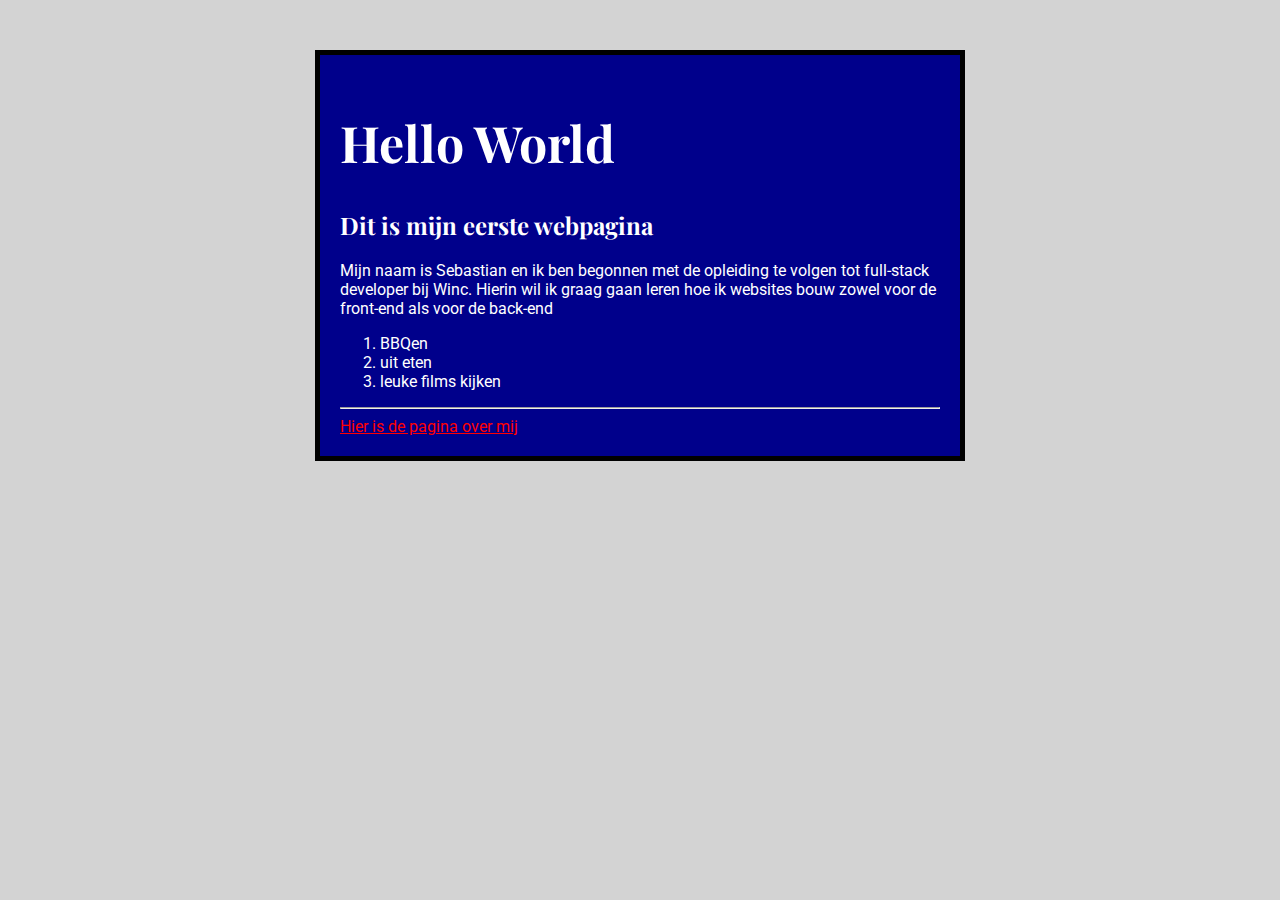
<file: index.html>
<!DOCTYPE html>
<html lang="nl">

<head>
    <meta charset="UTF-8">
    <meta name="viewport" content="width=device-width, initial-scale=1.0">
    <title>Mijn eerste webpagina</title>
    <link rel="preconnect" href="https://fonts.googleapis.com"> 
    <link rel="preconnect" href="https://fonts.gstatic.com" crossorigin> 
    <link href="https://fonts.googleapis.com/css2?family=Playfair+Display:wght@400;700&family=Roboto:wght@400;700&display=swap" rel="stylesheet">
    <link rel="stylesheet" type="text/css" href="styles.css">
</head>

<body>
    <div class="container">
        <header>
            <h1 class="black-border" id="green-background">Hello World</h1>
        </header>
        <main>
            <section>
                <h2>Dit is mijn eerste webpagina</h2>
                <p class="black-border">Mijn naam is Sebastian en ik ben begonnen met de opleiding te volgen tot full-stack developer bij Winc.
                    Hierin wil ik graag gaan leren hoe ik websites bouw zowel voor de front-end als voor de back-end
                </p>
            </section>
            <section>
                <ol>
                    <li>BBQen</li>
                    <li>uit eten</li>
                    <li>leuke films kijken</li>
                </ol>
                <hr />
                <nav>
                    <a href="about.html">Hier is de pagina over mij</a>
                </nav>
            </section>
    
        </main>
    
    
    </div>

</body>

</html>
</file>
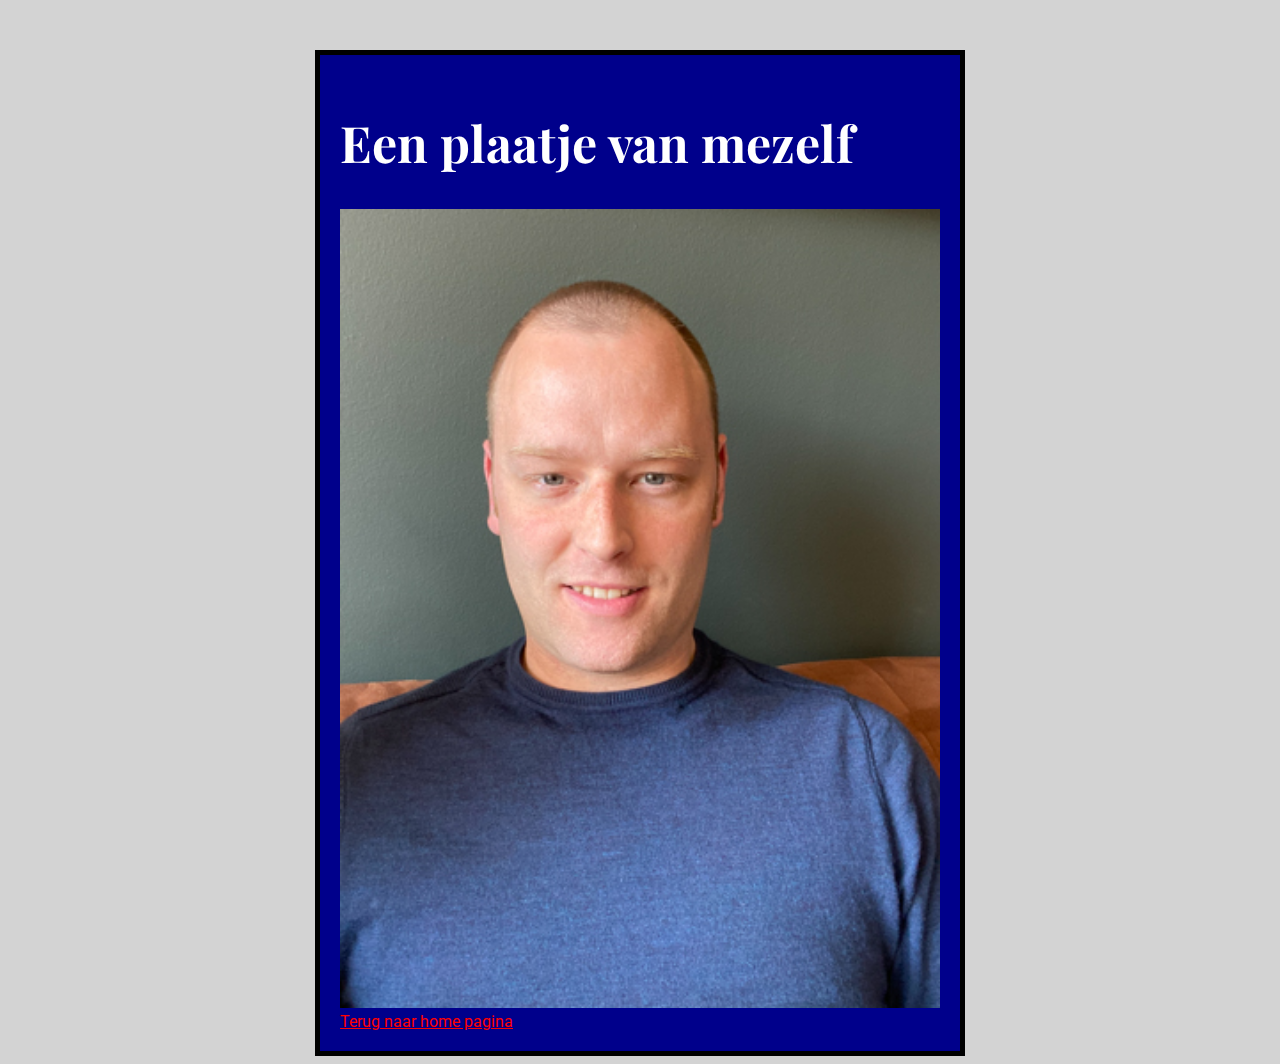
<file: about.html>
<!DOCTYPE html>
<html lang="nl">
<head>
    <meta charset="UTF-8">
    <meta name="viewport" content="width=device-width, initial-scale=1.0">
    <title>Pagina over mij</title>
    <link rel="preconnect" href="https://fonts.googleapis.com"> 
<link rel="preconnect" href="https://fonts.gstatic.com" crossorigin> 
<link href="https://fonts.googleapis.com/css2?family=Playfair+Display:wght@400;700&family=Roboto:wght@400;700&display=swap" rel="stylesheet">
    <link rel="stylesheet" type="text/css" href="styles.css">
</head>
<body>
    <div class="container">
        <header>
            <h1>
                Een plaatje van mezelf
            </h1>
        </header>
        
        <main>
            <img src="sebastian.lomme.jpg">
            <nav>
                <a href="index.html">Terug naar home pagina</a>
            </nav>
            
        </main>
    </div>
</body>
</html>
</file>
<file: styles.css>
body {
    color: white;
    background: lightgray;
    font-family: 'Roboto', sans-serif
}

img {
    width: 100%;
}

.container {
    max-width: 600px;
    margin-left: auto;
    margin-right: auto;
    margin-top: 50px;
    background: darkblue;
    border: solid black 5px;
    padding: 20px;
}

h1 {
    font-size: 50px;
}

h1, h2 {
    font-family: 'Playfair Display', serif;
}

a {
    color: red;
}

a:hover, a:focus {
    color: green;
}
</file>
